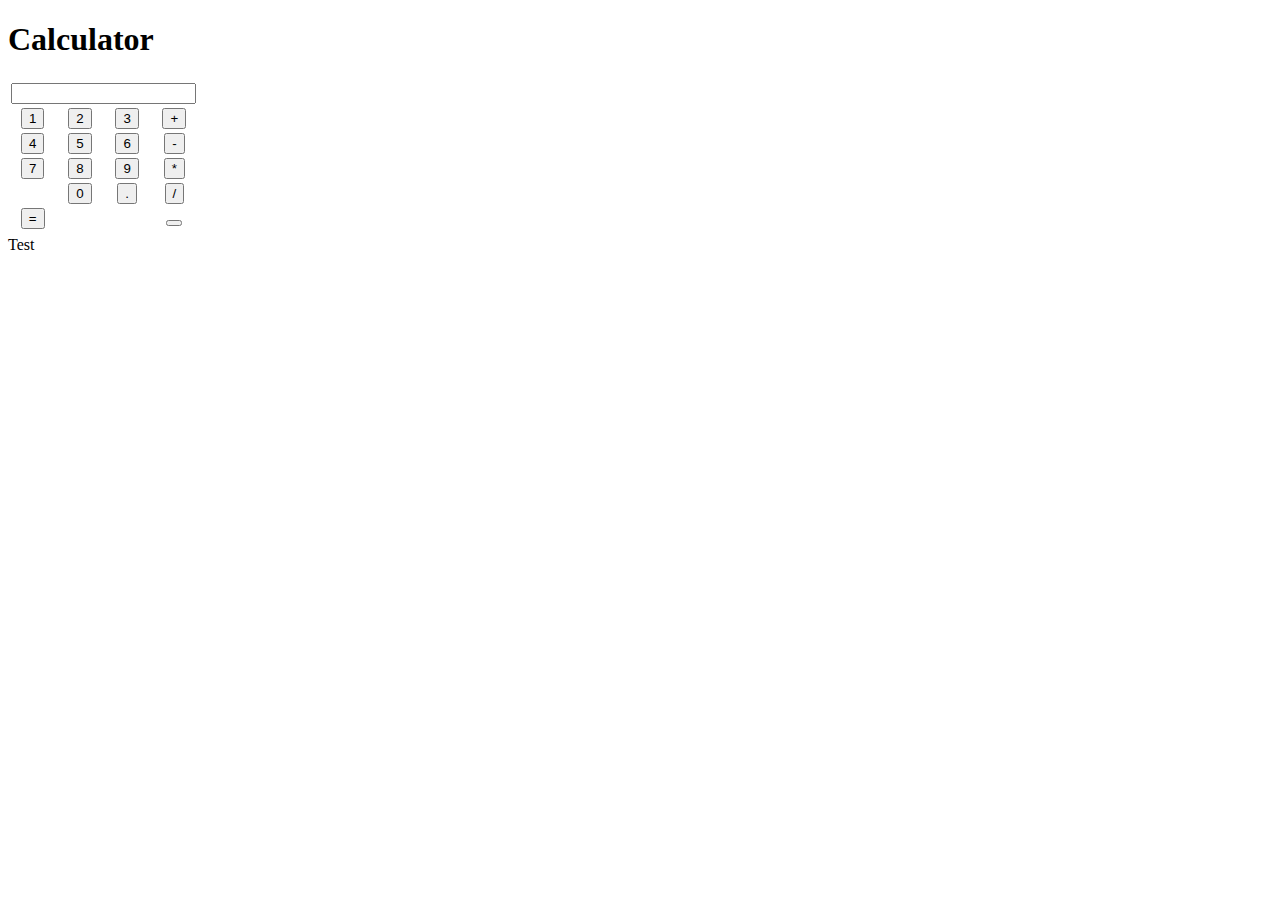
<file: index.html>
<!DOCTYPE html>
<html lang="ru">
<head>
    <meta charset="UTF-8">
    <meta content="text/html">
    <meta name="description" content="Наш первый калькулятор">
    <meta name="keywords" content="ШЦТ,Калькулятор">
    <title>Первый калькулятор</title>

    <link rel="stylesheet" href="index.css">


</head>
<body>
<h1 id="heading"><b>Calculator</b></h1>
<table>
    <tbody>
    <tr>
        <td colspan="4"><input type="text"></input></td>
    </tr>
    <tr>
        <td><button class="increment-button" class="button" id="button-1" name="button-1" lang="ru">1</button></td>
        <td><button class="increment-button" id="button-2">2</button></td>
        <td><button class="increment-button" id="button-3">3</button></td>
        <td><button>+</button></td>
    </tr>
    <tr>
        <td><button>4</button></td>
        <td><button>5</button></td>
        <td><button>6</button></td>
        <td><button>-</button></td>
    </tr>
    <tr>
        <td><button>7</button></td>
        <td><button>8</button></td>
        <td><button>9</button></td>
        <td><button>*</button></td>
    </tr>
    <tr>
        <td></td>
        <td><button>0</button></td>
        <td><button>.</button></td>
        <td><button>/</button></td>
    </tr>
    <tr>
        <td><button>=</button></td>
        <td colspan="2"></td>
        <td><button></button></td>
    </tr>
    <tr>
        <td></td>
        <td></td>
        <td></td>
        <td></td>
    </tr>
    </tbody>

 </table>
<label for="button-1">Test</label>
<script type="text/javascript" src="index.js"></script>
</body>
</html>
</file>
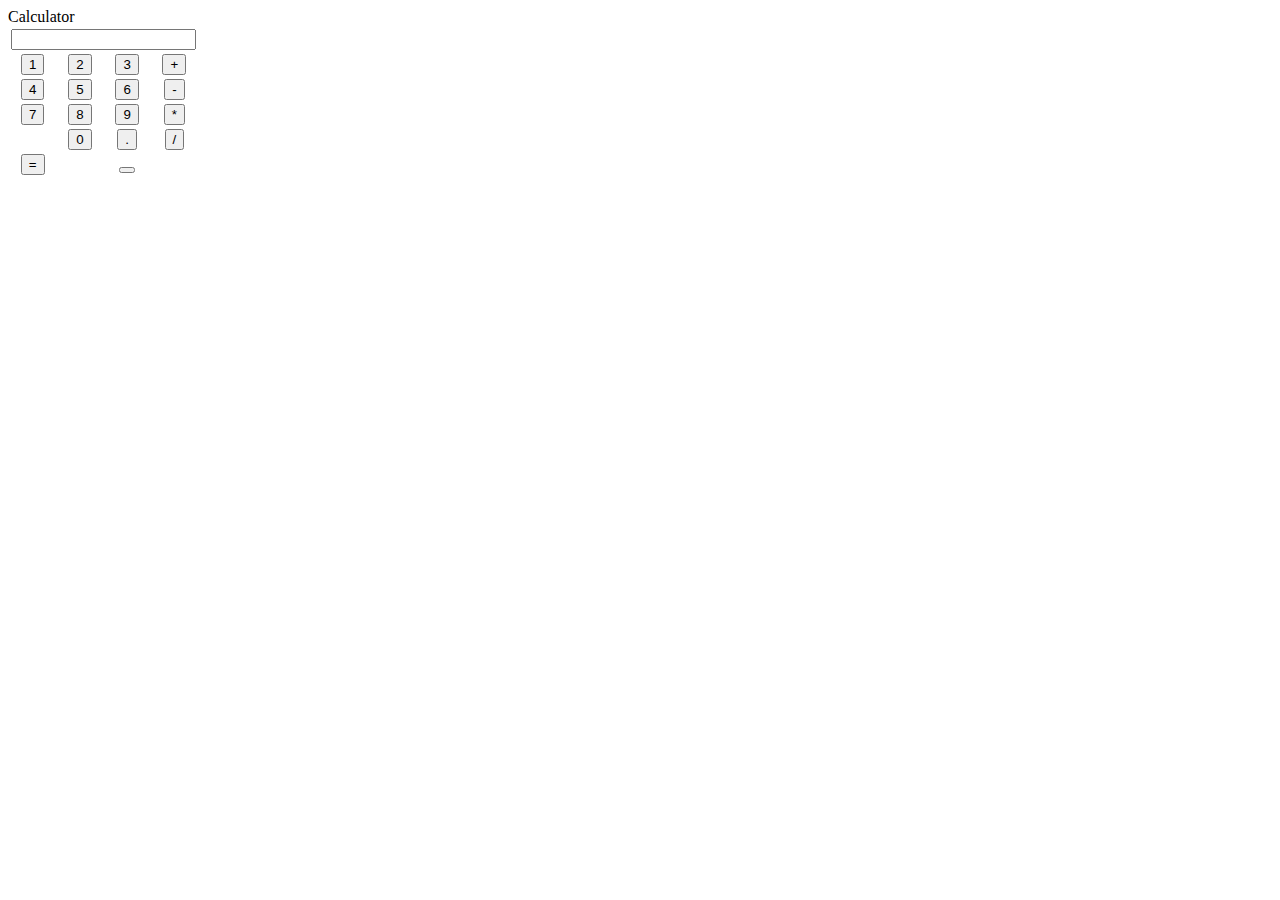
<file: index2.html>
<!DOCTYPE html>
<html lang="ru">
<head>
    <meta charset="UTF-8">
    <meta content="text/html">
    <meta name="description" content="Наш первый калькулятор">
    <meta name="keywords" content="ШЦТ,Калькулятор">
    <title>Первый калькулятор</title>

    <link rel="stylesheet" href="index.css">
    <script type="text/javascript">
    </script>
    <!--<script src="/index.js>" type="text/javascript"></script>-->
</head>
<body>
<h1|>Calculator</h1>
<table>
    <tbody>
    <tr>
        <td colspan="4"><input type="text"></td>
    </tr>
    <tr>
        <td><button>1</button></td>
        <td><button>2</button></td>
        <td><button>3</button></td>
        <td><button>+</button></td>
    </tr>
    <tr>
        <td><button>4</button></td>
        <td><button>5</button></td>
        <td><button>6</button></td>
        <td><button>-</button></td>
    </tr>
    <tr>
        <td><button>7</button></td>
        <td><button>8</button></td>
        <td><button>9</button></td>
        <td><button>*</button></td>
    </tr>
    <tr>
        <td></td>
        <td><button>0</button></td>
        <td><button>.</button></td>
        <td><button>/</button></td>
    </tr>
    <tr>
        <td><button>=</button></td>
        <td coolspan="2"></td>
        <td><button></button></td>
    </tr>
    <tr>
        <td></td>
        <td></td>
        <td></td>
        <td></td>
    </tr>
    </tbody>

 </table>
</body>
</html>
</file>
<file: index.css>
td {
    text-align: center;
    width: 25%;
}
</file>
